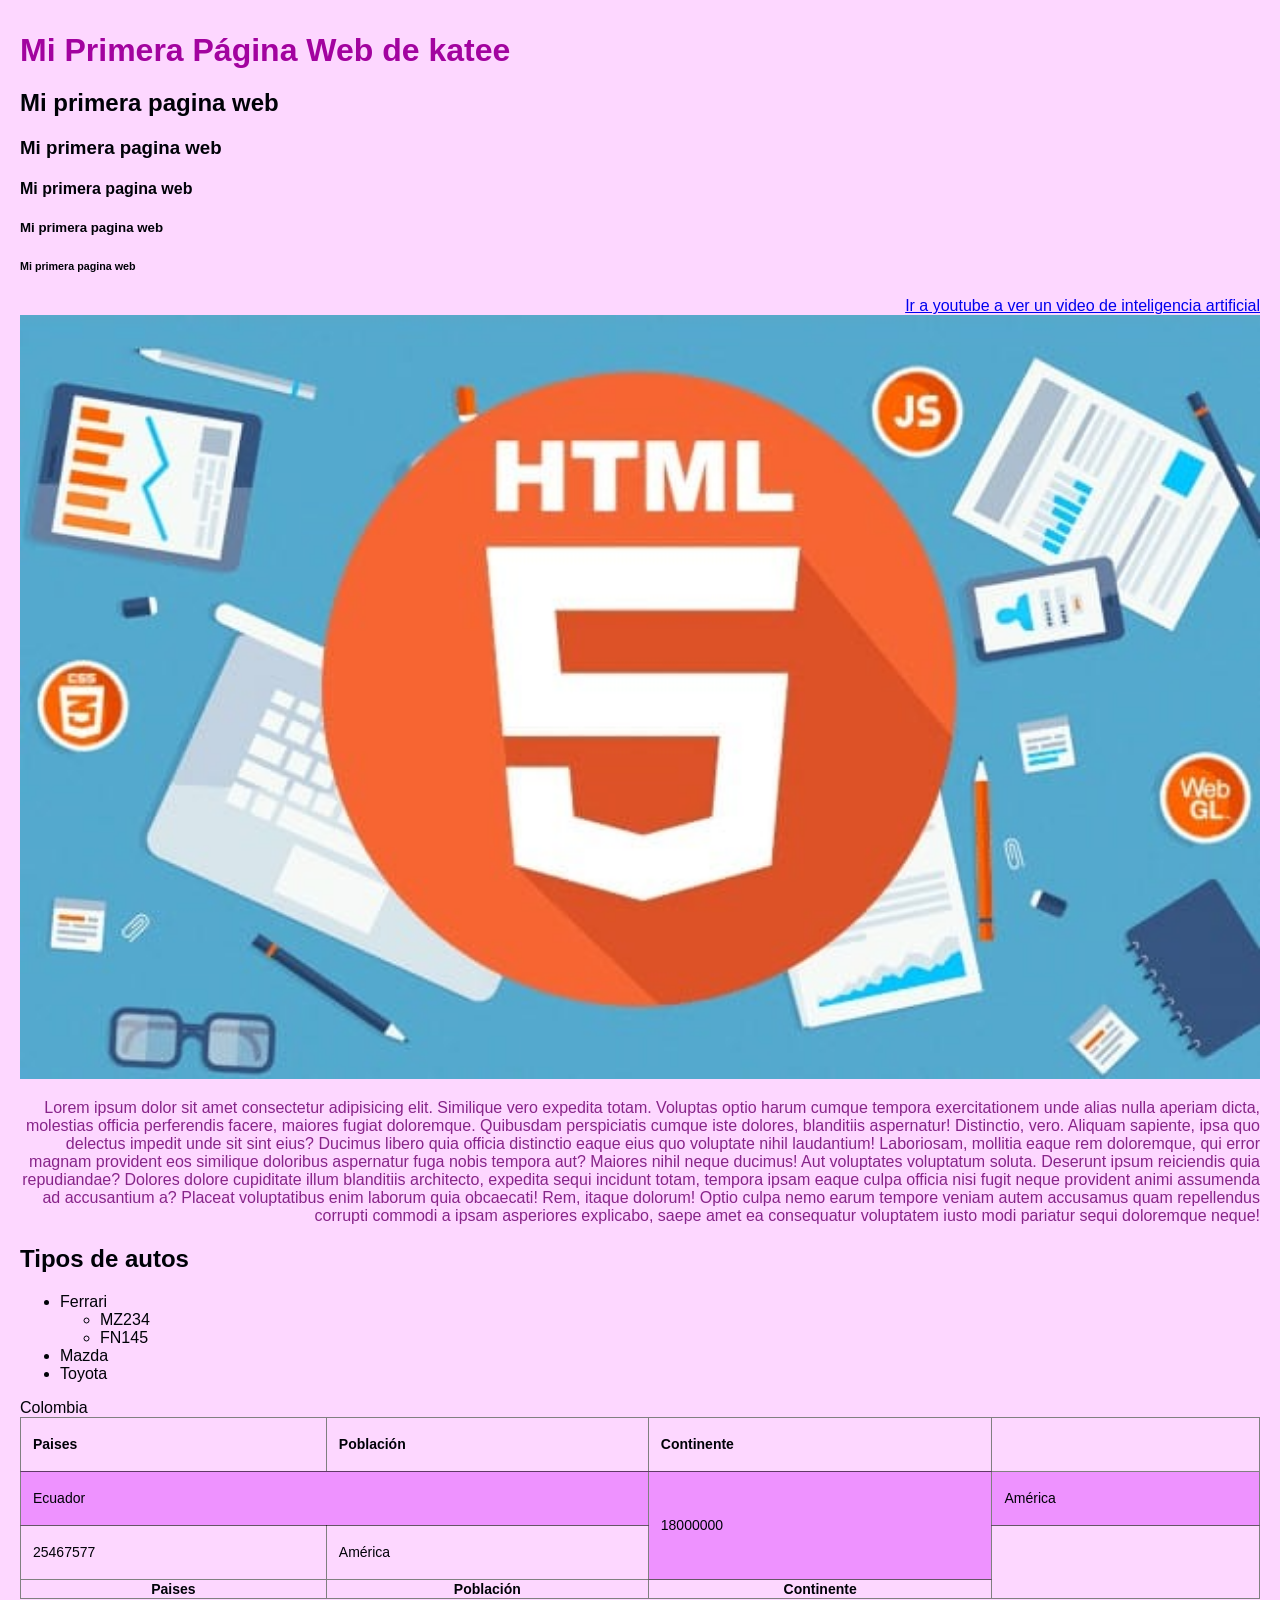
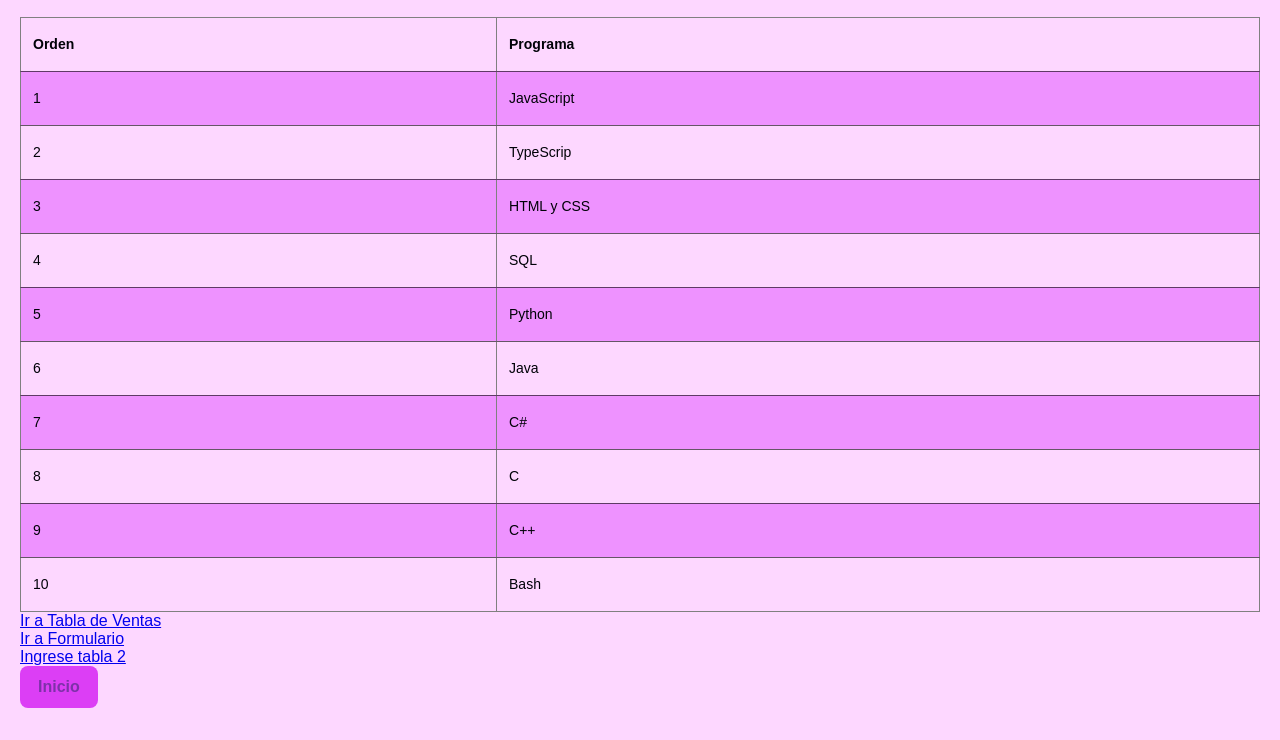
<file: index.html>
<!DOCTYPE html> 
<html>
<head>
    <meta charset="UTF-8">
    <meta name="viewport" content="width=device-width initial-scale=1.0">
    <title>HOLA WWW</title>
    <!--Insertando Estilos css
    <style>
        body{
            background-color: #EE00FF;
        } 
        h1 {
            background-color: blue;
            text-align: center;
            
        }
        a {
            background-color: #00FBFF;
        }
    </style>-->
    <!--Insertando estilos css archivo fuera de html-->
    <link rel="stylesheet" href="estilos/style.css">

</head>
<body>
    <!--Aquí va el título de la página web-->
    <!--Etiquetas h-->
    <h1>Mi Primera Página Web de katee</h1>
    <h2> Mi primera pagina web</h2>
    <h3> Mi primera pagina web</h3>
    <h4> Mi primera pagina web</h4>
    <h5> Mi primera pagina web</h5>
    <h6> Mi primera pagina web</h6>

    <!--Contenedores
    Son espacios movibles donde se crea contenido html
    section, div, article-->
    <section class="container">
        <!--Un enlace a youtube
        Utilizamos la etiqueta a-ancle
        Rutas absolutas: Es cuando queremos enlazarnos a recursos externos de mi proyecto
        Rutas relativas: Es cuando quiero enlazarme a recurso dentro de mi proyecto-->
        <a href="https://youtu.be/mwHiaTrQOiI?si=5C5Sa9cUFCfDCYBw" target="_black">Ir a youtube a ver un video de inteligencia artificial</a>
        <!--Etiqueta para salto de linea-->
        <br>
        <!--Enlace a una imagen mediante ruta relativa-->
        <img id="imagen" src="img/que-es-html5.jpg" alt="Logo de HTML5" width="100px" heigth="100px">
        <!--Salto de linea->
        <br>
        <!-Escribir yun parrafo-->
        <p>
            Lorem ipsum dolor sit amet consectetur adipisicing elit. Similique vero expedita totam. Voluptas optio harum cumque tempora exercitationem unde alias nulla aperiam dicta, molestias officia perferendis facere, maiores fugiat doloremque.
            Quibusdam perspiciatis cumque iste dolores, blanditiis aspernatur! Distinctio, vero. Aliquam sapiente, ipsa quo delectus impedit unde sit sint eius? Ducimus libero quia officia distinctio eaque eius quo voluptate nihil laudantium!
            Laboriosam, mollitia eaque rem doloremque, qui error magnam provident eos similique doloribus aspernatur fuga nobis tempora aut? Maiores nihil neque ducimus! Aut voluptates voluptatum soluta. Deserunt ipsum reiciendis quia repudiandae?
            Dolores dolore cupiditate illum blanditiis architecto, expedita sequi incidunt totam, tempora ipsam eaque culpa officia nisi fugit neque provident animi assumenda ad accusantium a? Placeat voluptatibus enim laborum quia obcaecati!
            Rem, itaque dolorum! Optio culpa nemo earum tempore veniam autem accusamus quam repellendus corrupti commodi a ipsam asperiores explicabo, saepe amet ea consequatur voluptatem iusto modi pariatur sequi doloremque neque!
        </p>
    </section><!--Fin de section-->
    <!--Contenedor de listas-->
    <div>
        <!--Dentro de html tenemso 2 tipos de listas
        Listas ordenadas- Tienen un gerarquico
        listas desordenadas - No tiene numeración-->
        <h2>Tipos de autos</h2>
        <ul>
            <li>Ferrari
                <ul>
                    <li>MZ234</li>
                    <li>FN145</li>
                </ul>
            </li>
            <li>Mazda</li>
            <li>Toyota</li>
        </ul>
    </div>
    <!--Creamos una tabla-->
    <section>
        <div>
            <table border="1px"> 
                <tr0>
                    <th>Paises</th>
                    <th>Población</th>
                    <th>Continente</th>
                </tr>
                <tr>
                    <td colspan="2">Ecuador</td>
                    <td rowspan="2">18000000</td>
                    <td>América</td>
                </tr>
                <tr>
                    <td">Colombia</td>
                    <td>25467577</td>
                    <td>América</td>

                </tr>
                <tfoot>
                    <th>Paises</th>
                    <th>Población</th>
                    <th>Continente</th>
                </tfoot>
            </table>
            <br>
            <table border="1px">
                <tr>
                    <th>Orden</th>
                    <th>Programa</th>
                </tr>
                <tr>
                    <td>1</td>
                <td>JavaScript</td>
                </tr>
                <tr>
                    <td>2</td>
                    <td>TypeScrip</td>
                </tr>
                <tr>
                    <td>3</td>
                    <td>HTML y CSS</td>
                </tr>
                <tr>
                    <td>4</td>
                    <td>SQL</td>
                </tr>
                <tr>
                    <td>5</td>
                    <td>Python</td>
                </tr>
                <tr>
                    <td>6</td>
                <td>Java</td>
                </tr>
                <tr>
                    <td>7</td>
                    <td>C#</td>
                </tr>
                <tr>
                    <td>8</td>
                    <td>C</td>
                </tr>
                <tr>
                    <td>9</td>
                    <td>C++</td>
                </tr>
                <tr>
                    <td>10</td>
                    <td>Bash</td>
                </tr>

                


            </table>
        </div>
    </section>
    <!--Enlace de la Tbal Ventas-->
    <div>
        <a href="TABLA/tabla.html">Ir a Tabla de Ventas</a>
    </div>
    <div>
        <a href="img/formulario.html">Ir a Formulario</a>
    </div>
    <div>
        <a href="TABLA/tabla1.html">Ingrese tabla 2</a>
    </div>
    <div>
        <a href="index.html" class="enlace-home">Inicio</a>
    </div>
</body>    
</html>
</file>
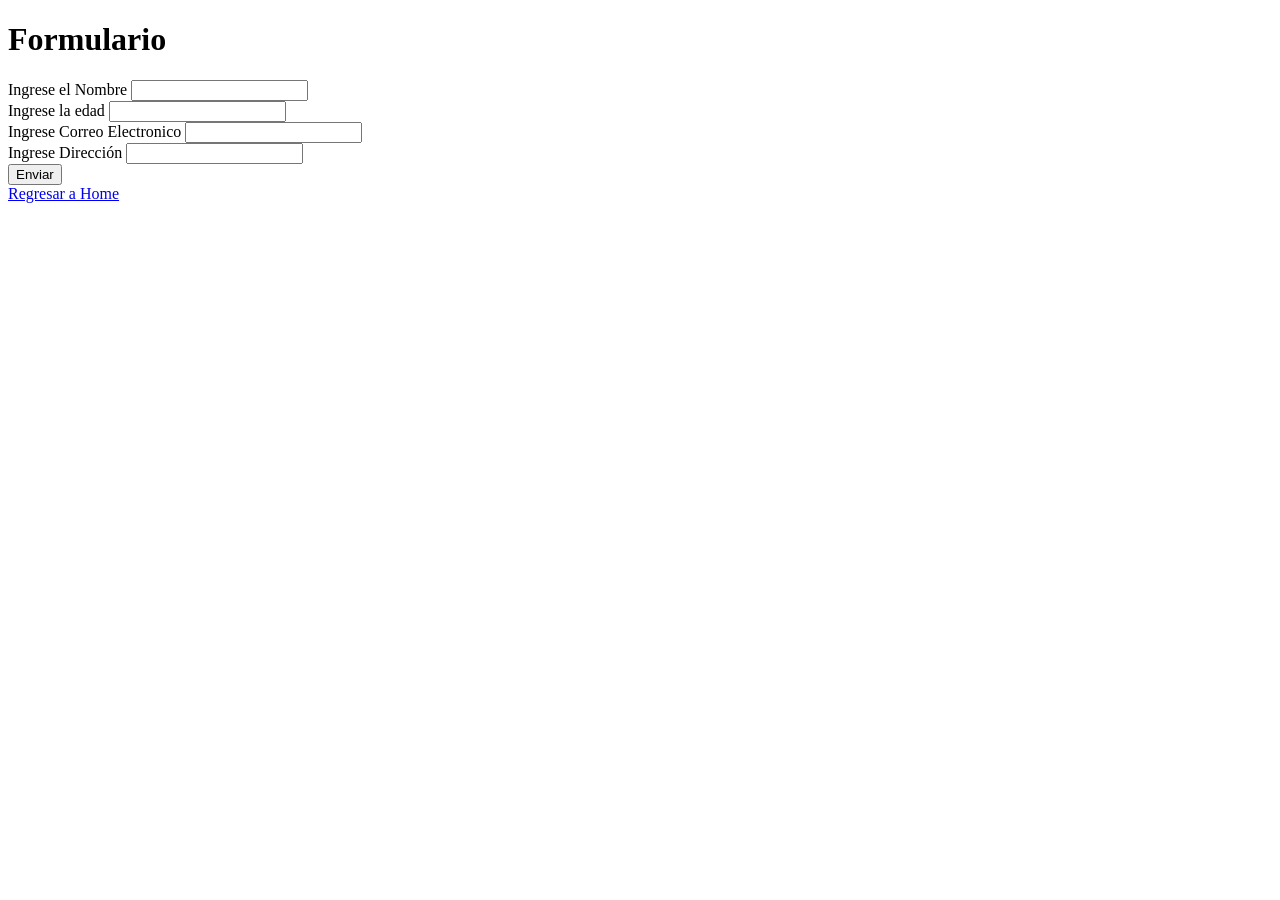
<file: img/formulario.html>
<!DOCTYPE html>
<html lang="en">
<head>
    <meta charset="UTF-8">
    <meta name="viewport" content="width=device-width, initial-scale=1.0">
    <title>Formulario</title>
</head>
<body>
    <!--Header: es la cabecera del body-->
    <header>
        <h1>Formulario</h1>
    </header>
    <!--Formulario-->
    <div>
        <form action="../index.html" method="get">
            <div>
                <!--Label=Me permite ingresar texto fijo-->
                <label for="">Ingrese el Nombre</label>
                <!--input-> caja para cerrar texto-->
                <input type="nombre" id="nombre">
               
            </div>
            <div>
                <label for="">Ingrese la edad</label>
                <input type="edad" id="edad">
            </div>
            <div>
                <label for="">Ingrese Correo Electronico</label>
                <input type="email" id="email">
            </div>
            <div>
                <label for="">Ingrese Dirección</label>
                <input type="direccion" id="direccion">
            </div>
            <!--Boton submit me permite enviar la
            petición o información-->
            <div>
                <input type="submit" value="Enviar">
            </div>
        </form>
        <!--Regresar a inicio-->
        <div>
            <a href="../index.html">Regresar a Home</a>
        </div>
    </div>
</body>
</html>
</file>
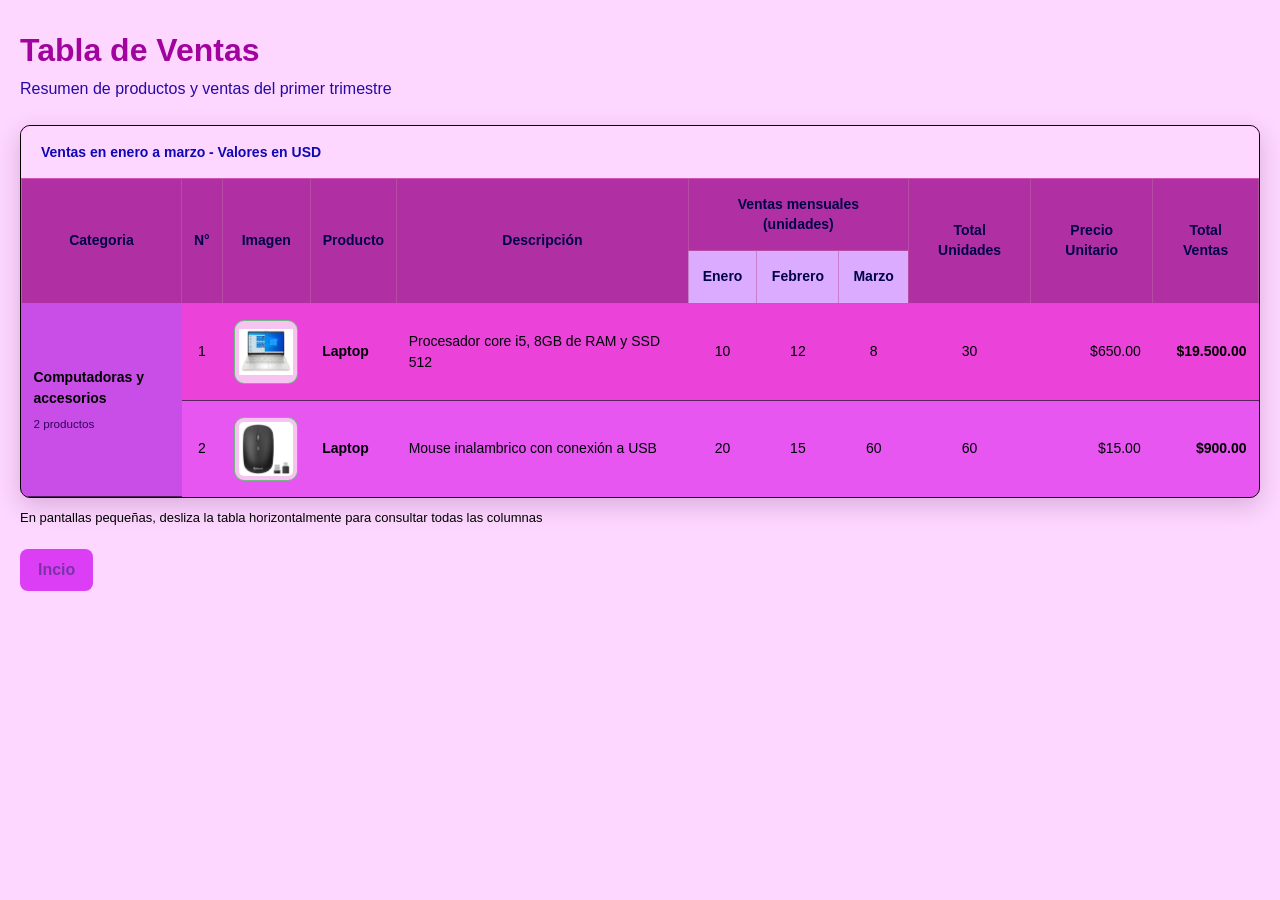
<file: TABLA/tabla1.html>
<!DOCTYPE html>
<html lang="en">
<head>
    <meta charset="UTF-8">
    <meta name="viewport" content="width=device-width, initial-scale=1.0">
    <link rel="stylesheet" href="../estilos/style.css">
    <title>Tablas de Ventas</title>
</head>
<body>
    <!--Contenedor main-->
    <main>
        <!--Cabecera de la pagina web-->
        <header>
            <h1>Tabla de Ventas</h1>
            <p>Resumen de productos y ventas del primer trimestre</p>
        </header>
        <!--Creamos la tabla-->
        <div class="tabla-contendor" role="region" aria-label="Tabla de ventas con desplazamiento horizontal" tabindex="0" >
            <table>
                <caption>Ventas en enero a marzo - Valores en USD</caption>
                <thead>
                    <tr>
                        <th rowspan="2" scope="col">Categoria</th>
                        <th rowspan="2" scope="col">N°</th>
                        <th rowspan="2" scope="col">Imagen</th>
                        <th rowspan="2" scope="col">Producto</th>
                        <th rowspan="2" scope="col">Descripción</th>
                        <th colspan="3" scope="colgroup">Ventas mensuales (unidades)</th>
                        <th rowspan="2" scope="col">Total Unidades</th>
                        <th rowspan="2" scope="col">Precio Unitario</th>
                        <th rowspan="2" scope="col">Total Ventas</th>
                    </tr>
                    <tr>
                        <th scope="col">Enero</th>
                        <th scope="col">Febrero</th>
                        <th scope="col">Marzo</th>
                    </tr>
                </thead><!--Fin de cabecera-->
                <!--Inicio cuerpo tabla-->
                <tbody>
                    <tr>
                        <th rowspan="2" scope="rowgroup" class="categoria">Computadoras y accesorios<small>2 productos</small></th>
                        <td class="numero">1</td>
                        <td>
                            <img src="../img/laptop.jpg" class="imagen-producto" alt="laptop" width="64" height="64">
                        </td>
                        <th scope="row" class="producto">Laptop</th>
                        <td class="Descripción">Procesador core i5, 8GB de RAM y SSD 512</td>
                        <td class="numero">10</td>
                        <td class="numero">12</td>
                        <td class="numero">8</td>
                        <td class="numero">30</td>
                        <td class="dinero">$650.00</td>
                        <td class="dinero total-ventas">$19.500.00</td>
                    </tr>
                    <tr>
                        <td class="numero">2</td>
                        <td>
                            <img src="../img/mouse i.jpg" class="imagen-producto" alt="mouse" width="64" height="64">
                        </td>
                        <th scope="row" class="producto">Laptop</th>
                        <td class="Descripción">Mouse inalambrico con conexión a USB</td>
                        <td class="numero">20</td>
                        <td class="numero">15</td>
                        <td class="numero">60</td>
                        <td class="numero">60</td>
                        <td class="dinero">$15.00</td>
                        <td class="dinero total-ventas">$900.00</td>
                    </tr>
                </tbody>
            </table>

        </div><!--Fin contenedor tabla-->

        <!--Parrafo para indicarle que es adaptable-->
        <p class="nota">
            En pantallas pequeñas, desliza la tabla horizontalmente 
            para consultar todas las columnas
        </p>
        <!--Bóton inicio-->
        <a href="../index.html" class="enlace-home">Incio</a>
    </main>
</body>
</html>
</file>
<file: estilos/style.css>
/*Existen dos tipos de selectores
globales: que se aplica a rodo el documento
etiqueta: se aplica a la etiqueta correspondiente
clase: se aplica al componente indicado que se invoca mediante su nombre, se usa las veces necesarias y el simbolo que se utiliza es el .
id: se aplica al componente indicado que se invoca mediante su nombre, se utiliza una sola vez y su simbolo es el #*/
/*------------------------------
    selector global
------------------------------*/
* {
    box-sizing: border-box;
}

body {
    margin: 0;
    padding: 32px 20px;
    font-family: Arial, Helvetica, sans-serif;
    color: #000208;
    background: #fdd7ff;
}

/*Aplicamos estilos al contenedor main*/
main {
    max-width: 1400px;
    margin: 0 auto;
}

/*Estilos para header*/
header {
    margin-bottom: 24px;
}

/*Estilos h1*/
h1 {
    margin: 0 0 8px;
    font-size: clamp(24px, 4vm, 38px);
    color: #a2039f;
}
header p {
    margin: 0;
    color: #2509a4;
    line-height: 1.5;
}

/*Permite consultar todas las columnas en pantallas pequeñas*/
.tabla-contendor {
    overflow-x: auto;
    background: #eb42da;
    border: 1px solid rgb(6, 1, 1);
    border-radius: 10px;
    box-shadow: 0 8px 24px rgba(73, 6, 74, 0.2);
}

/*Invocamos un pseudoclase*/
.tabla-contendor:focus-visible {
    outline: 3px solid #c877c0;
    outline-offset: 4px;
}

/*Creamos estilos a la etiqueta table*/
table {
    width: 100%;
    min-width: 1100px;
    border-collapse: collapse;
    font-size: 14px;
}

caption {
    padding: 18px 20px;
    text-align: left;
    font-weight: 700;
    color: rgb(16, 7, 182);
    background: #fdd7ff;
}

/*Estilos a la cadera de la tabla*/
thead th {
    padding: 16px 12px;
    color: rgb(0, 1, 72);
    background: #B030A4;
    border: 1px solid rgba(189, 96, 167, 0.6);
    text-align: center;
    line-height: 1.4;
}

thead tr:nth-child(2) th {
    background: #dbabff;
} 

tbody td,
tbody th {
    padding: 16px 12px;
    border-bottom: 1px solid rgba(0, 0, 0, 0.6);
    text-align: left;
    vertical-align: middle;
    line-height: 1.5;
}

tbody tr:nth-child(even) {
    background: rgba(229, 101, 255, 0.6);
}

tbody tr:hover {
    background: #B030A4;
}

tbody tr:last-child td,
tbody tr:last-child th {
    border-bottom: none;
}

.categoria {
    width: 160px;
    background: rgba(178, 85, 240, 0.6);
    color: #000000;
    font-weight: 700;
}

.categoria small {
    display: block;
    margin-top: 6px;
    color: rgb(50, 0, 95);
    font-weight: 400;
}

.producto {
    font-weight: 700;
}

.descripcion {
    min-width: 190px;
    max-width: 260px;
    color: #990097;
}

.numero {
    text-align: center;
    font-variant-numeric: tabular-nums;
}

.dinero {
    text-align: right;
    white-space: nowrap;
    font-variant-numeric: tabular-nums;
}

.total-ventas {
    color: rgb(0, 0, 0);
    font-weight: 700;
}

.imagen-producto {
    display: block;
    width: 64px;
    height: 64px;
    margin: 0 auto;
    padding: 4px;
    object-fit: contain;
    background: #f7c4f1;
    border: 1px solid rgba(26, 177, 61, 0.6);
    border-radius: 10px;
}

/*------------------------------
       Selector tipo clase           
------------------------------*/
.container {
    color: rgb(135, 36, 137);
    text-align: right;
}

.nota {
    margin: 12px 0 24px;
    font-size: 13px;
    color: #000000;
}

.enlace-home {
    display: inline-block;
    padding: 12px 18px;
    color: rgba(61, 41, 119, 0.6);
    background: #dc3ef5;
    border-radius: 8px;
    text-decoration: none;
    font-weight: 700;
}
/*------------------------------
       Selector id          
------------------------------*/
#imagen{
    width: 100%;
}
</file>
